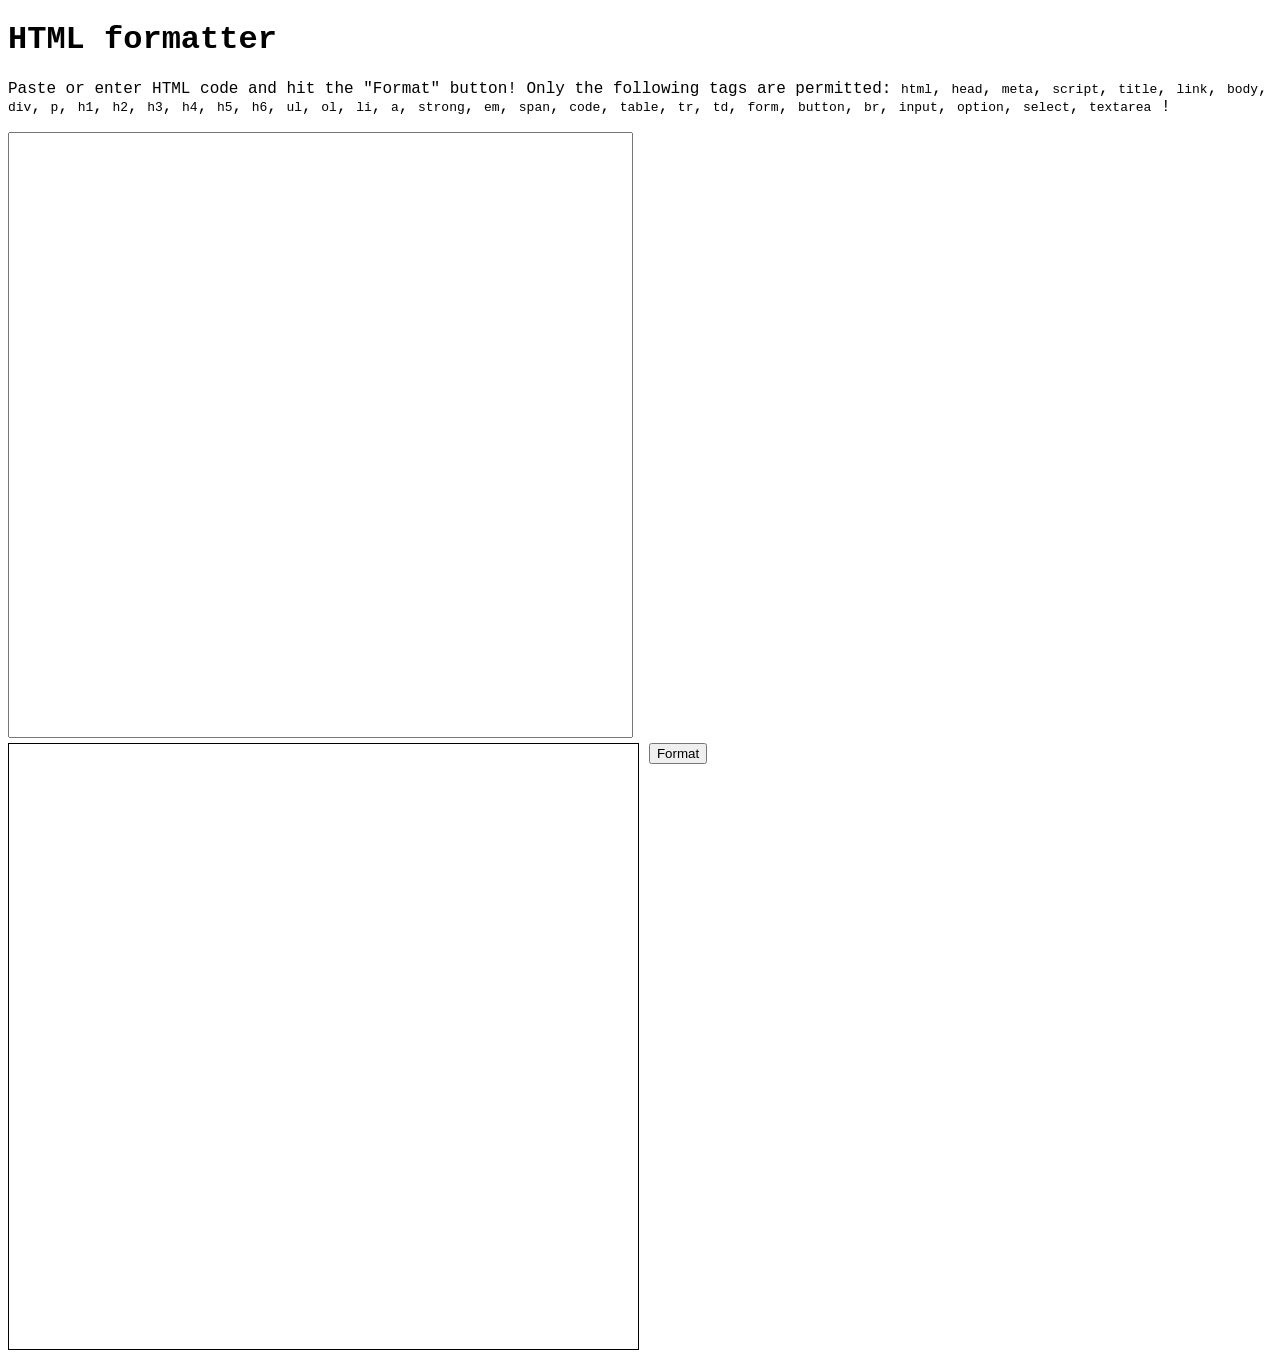
<file: index.html>
<!DOCTYPE html>
<html lang="en">
<head>
    <meta charset="UTF-8">
    <link rel="stylesheet" type="text/css" href="main.css">
    <script type="text/javascript" src="main.js" defer></script>
    <title>HTML formatter</title>
</head>
<body>
    <div id="description">
        <h1>HTML formatter</h1>
        <p>Paste or enter HTML code and hit the "Format" button! Only the following tags are permitted:
            <code>html</code>,
            <code>head</code>,
            <code>meta</code>,
            <code>script</code>,
            <code>title</code>,
            <code>link</code>,
            <code>body</code>,
            <code>div</code>,
            <code>p</code>,
            <code>h1</code>,
            <code>h2</code>,
            <code>h3</code>,
            <code>h4</code>,
            <code>h5</code>,
            <code>h6</code>,
            <code>ul</code>,
            <code>ol</code>,
            <code>li</code>,
            <code>a</code>,
            <code>strong</code>,
            <code>em</code>,
            <code>span</code>,
            <code>code</code>,
            <code>table</code>,
            <code>tr</code>,
            <code>td</code>,
            <code>form</code>,
            <code>button</code>,
            <code>br</code>,
            <code>input</code>,
            <code>option</code>,
            <code>select</code>,
            <code>textarea</code>
        !</p>
    </div>
    <textarea id="source"></textarea>
    <div id="target"></div>
    <button id="submit">Format</button>
</body>
</html>
</file>
<file: main.css>
body {
    font-family: Courier, monospace;
}
textarea {
    width: 49%;
    height: 600px;
    resize: none;
}

div#target {
    width: 49%;
    height: 595px;
    border: 1px solid black;
    padding: 5px;
    display: inline-block;
    vertical-align: top;
    white-space: pre-wrap;
    overflow-x: scroll;
    font-size: 14px;
}

.tag {
    color: green;
}

.attribute {
    color: blue;
}

.value {
    color: red;
}

.text {
    color: black;
}

.highlight {
    background-color: #ccc;
}
</file>
